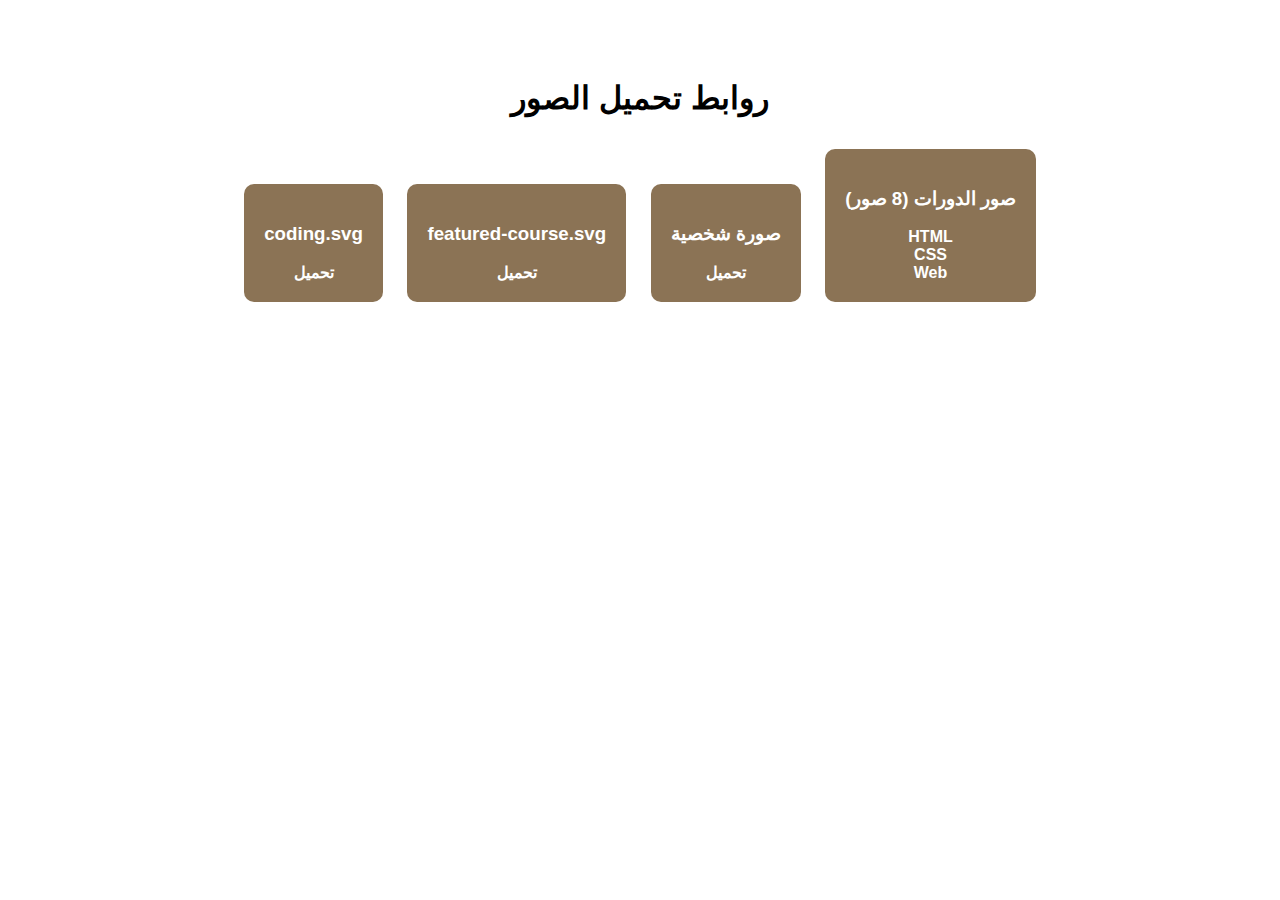
<file: generate-images.html>
<!DOCTYPE html>
<html lang="ar">
<head>
    <meta charset="UTF-8">
    <title>إنشاء صور تجريبية</title>
    <style>
        body { font-family: Arial; text-align: center; padding: 50px; }
        .image-box { display: inline-block; margin: 10px; background: #8B7355; color: white; padding: 20px; border-radius: 10px; }
        a { color: white; text-decoration: none; font-weight: bold; }
    </style>
</head>
<body>
    <h1>روابط تحميل الصور</h1>
    
    <div class="image-box">
        <h3>coding.svg</h3>
        <a href="https://cdn.jsdelivr.net/gh/devicons/devicon/icons/html5/html5-original.svg" download>تحميل</a>
    </div>
    
    <div class="image-box">
        <h3>featured-course.svg</h3>
        <a href="https://cdn.jsdelivr.net/gh/devicons/devicon/icons/css3/css3-original.svg" download>تحميل</a>
    </div>
    
    <div class="image-box">
        <h3>صورة شخصية</h3>
        <a href="https://images.unsplash.com/photo-1507003211169-0a1dd7228f2d?w=400&h=400&fit=crop" download="profile.jpg">تحميل</a>
    </div>
    
    <div class="image-box">
        <h3>صور الدورات (8 صور)</h3>
        <a href="https://images.unsplash.com/photo-1627398242454-45a1465c2479?w=600&h=300&fit=crop" download="course-html.jpg">HTML</a><br>
        <a href="https://images.unsplash.com/photo-1523437113738-bbd3cc89fb19?w=600&h=300&fit=crop" download="course-css.jpg">CSS</a><br>
        <a href="https://images.unsplash.com/photo-1555066931-4365d14bab8c?w=600&h=300&fit=crop" download="course-web.jpg">Web</a>
    </div>
</body>
</html>
</file>
